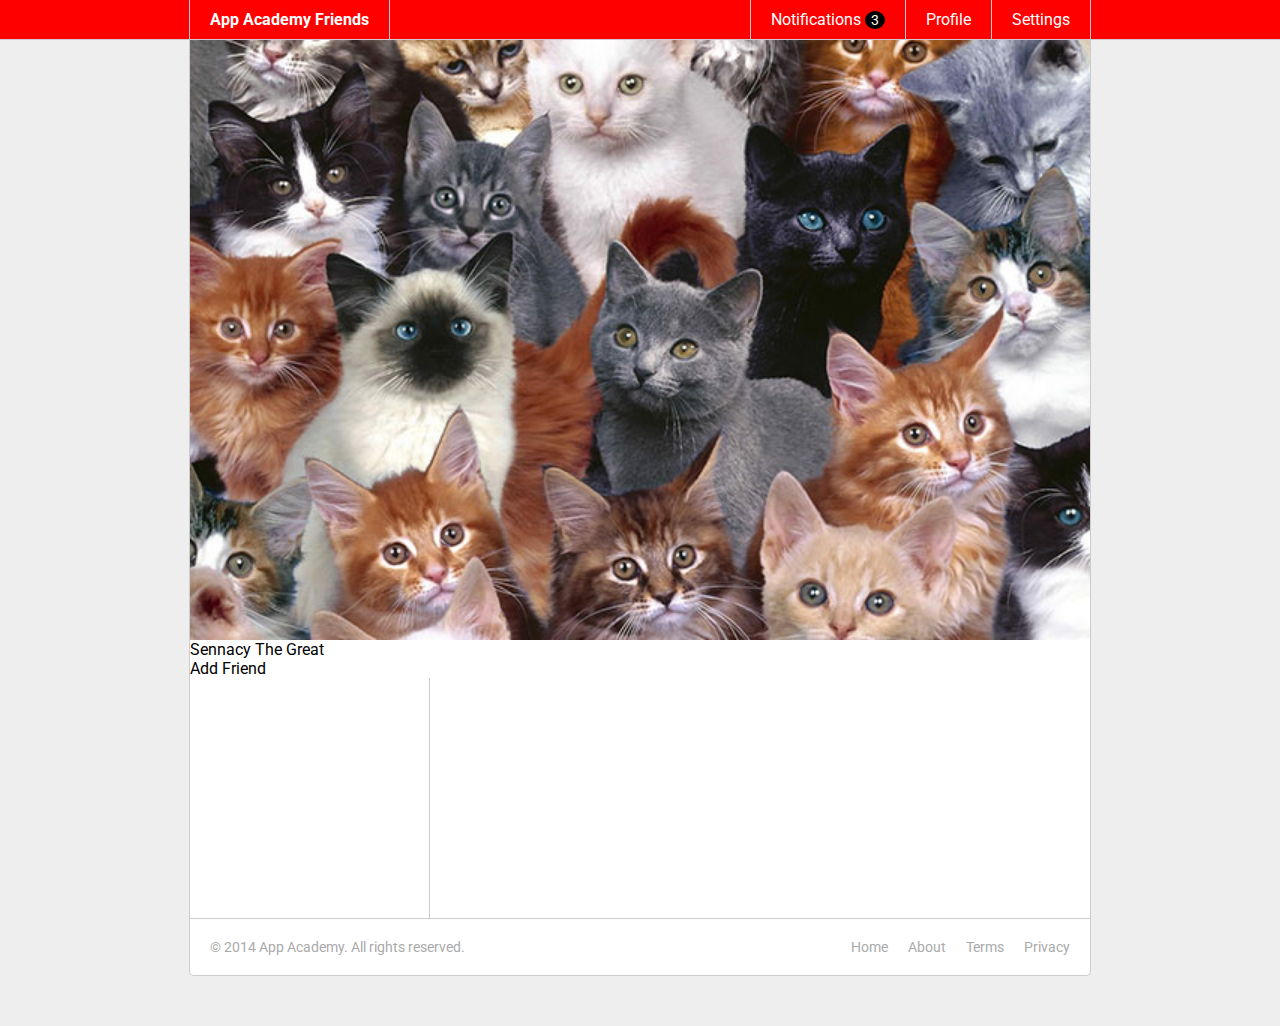
<file: css-friends-05/skeleton/05-cats.html>
<!DOCTYPE html>
<html>
<head>
  <meta charset="utf-8">
  <title>App Academy Friends | PHASE 4: Footer</title>
  <link rel="stylesheet" href="http://fonts.googleapis.com/css?family=Roboto:300,400,700" type="text/css">
  <link rel="stylesheet" href="css/00-reset.css" type="text/css">
  <link rel="stylesheet" href="css/01-header.css" type="text/css">
  <link rel="stylesheet" href="css/02-notifications.css" type="text/css">
  <link rel="stylesheet" href="css/03-layout.css" type="text/css">
  <link rel="stylesheet" href="css/04-footer.css" type="text/css">
  <link rel="stylesheet" href="css/05-cats.css" type="text/css">
</head>
<body>

  <header class="header">
    <nav class="header-nav">

      <h1 class="header-logo">
        <a href="#">App Academy Friends</a>
      </h1>

      <ul class="header-list">
        <li>
          <a href="#">Notifications <strong class="badge">3</strong></a>
          <ul class="header-notifications">
            <li><a href="#">Constance likes your photo.</a></li>
            <li><a href="#">Tommy left you a comment.</a></li>
            <li><a href="#">Jonathan is now following you.</a></li>
          </ul>
        </li>
        <li><a href="#">Profile</a></li>
        <li><a href="#">Settings</a></li>
      </ul>

    </nav>
  </header>

  <main class="content">
    <section class='content-header'>
      <img class='cat-pic' src="./css/cats.jpg" alt="">
      <p>Sennacy The Great</p>
      <button class='add-friend' type="button" name="button">Add Friend</button>
    </section>
    <section class="content-sidebar">

    </section>
    <section class="content-main">

    </section>
  </main>

  <footer class="footer">

    <small class="footer-copy">
      &copy; 2014 App Academy. All rights reserved.
    </small>

    <ul class="footer-links">
      <li><a href="#">Home</a></li>
      <li><a href="#">About</a></li>
      <li><a href="#">Terms</a></li>
      <li><a href="#">Privacy</a></li>
    </ul>

  </footer>

</body>
</html>
</file>
<file: css-friends-05/skeleton/css/01-header.css>
/* PHASE 1: Header */

body {
  font-family: "Roboto", sans-serif;
  font-size: 16px;
  font-weight: 400;
  background: #eee;
}

.header {
  background: #f00;
  color: #fff;
  border-bottom: 1px solid #ccc;
}

.header a {
  display: block;
  padding: 10px 20px;
}

.header-nav {
  display: flex;
  justify-content: space-between;
  margin: 0 auto;
  width: 900px;
  border-left: 1px solid #ccc;
  border-right: 1px solid #ccc;
}

.header-logo {
  border-right: 1px solid #ccc;
  font-weight: 700;
}

.header-logo:hover {
  background: #000;
}

.header-list {
  display: flex;
}

.header-list > li {
  border-left: 1px solid #ccc;
}

.header-list > li:hover {
  background: #000;
}
</file>
<file: css-friends-05/skeleton/css/02-notifications.css>
/* PHASE 2: Notifications */

.badge {
  display: inline;
  font-size: 14px;
  padding: 1px 6px;
  background: #000;
  border-radius: 50%;
}

li:hover .badge {
  background: #f00;
}

.header {
  position: relative;
  z-index: 1;
}

.header-list > li {
  position: relative;
}

.header-notifications {
  display: none;
  position: absolute;
  left: -1px;
  font-size: 14px;
  white-space: nowrap;
  background: #fff;
  border-left: 1px solid #ccc;
  border-right: 1px solid #ccc;
  border-bottom: 1px solid #ccc;
  border-bottom-left-radius: 5px;
  border-bottom-right-radius: 5px;
  overflow: hidden;
}

li:hover .header-notifications {
  display: block;
}

.header-notifications > li {
  border-top: 1px solid #ccc;
  color: #000;
}

.header-notifications > li:hover {
  background: #eee;
}
</file>
<file: css-friends-05/skeleton/css/03-layout.css>
/* PHASE 3: Layout */

.content {
  display: flex;
  flex-wrap: wrap;
  margin: 0 auto;
  background: #fff;
  width: 900px;
  border: 1px solid #ccc;
  border-top: 0;
}

.content-sidebar {
  width: 200px;
  min-height: 200px;
  padding: 20px;
  padding-right: 19px;
  border-right: 1px solid #ccc;
}

.content-main {
  width: 620px;
  min-height: 200px;
  padding: 20px;
}
</file>
<file: css-friends-05/skeleton/css/04-footer.css>
/* PHASE 4: Footer */

.footer {
  display: flex;
  justify-content: space-between;
  width: 900px;
  margin: 0 auto 50px auto;
  background: #fff;
  color: #aaa;
  font-size: 14px;
  border: 1px solid #ccc;
  border-top: 0;
  border-bottom-left-radius: 5px;
  border-bottom-right-radius: 5px;
}

.footer-copy {
  display: block;
  padding: 20px;
}

.footer-links {
  display: flex;
  padding: 20px;
}

.footer-links > li {
  padding: 0 0 0 20px;
}

.footer a:hover {
  color: #000;
}
</file>
<file: css-friends-05/skeleton/css/05-cats.css>
/* PHASE 5: Cats */
.content-header {
  margin: 0 auto;
  min-height: 200px;
  /* display:flex; */
  width: 100%;
  
  
  background-size: cover;
}
.cat-pic {
}
</file>
